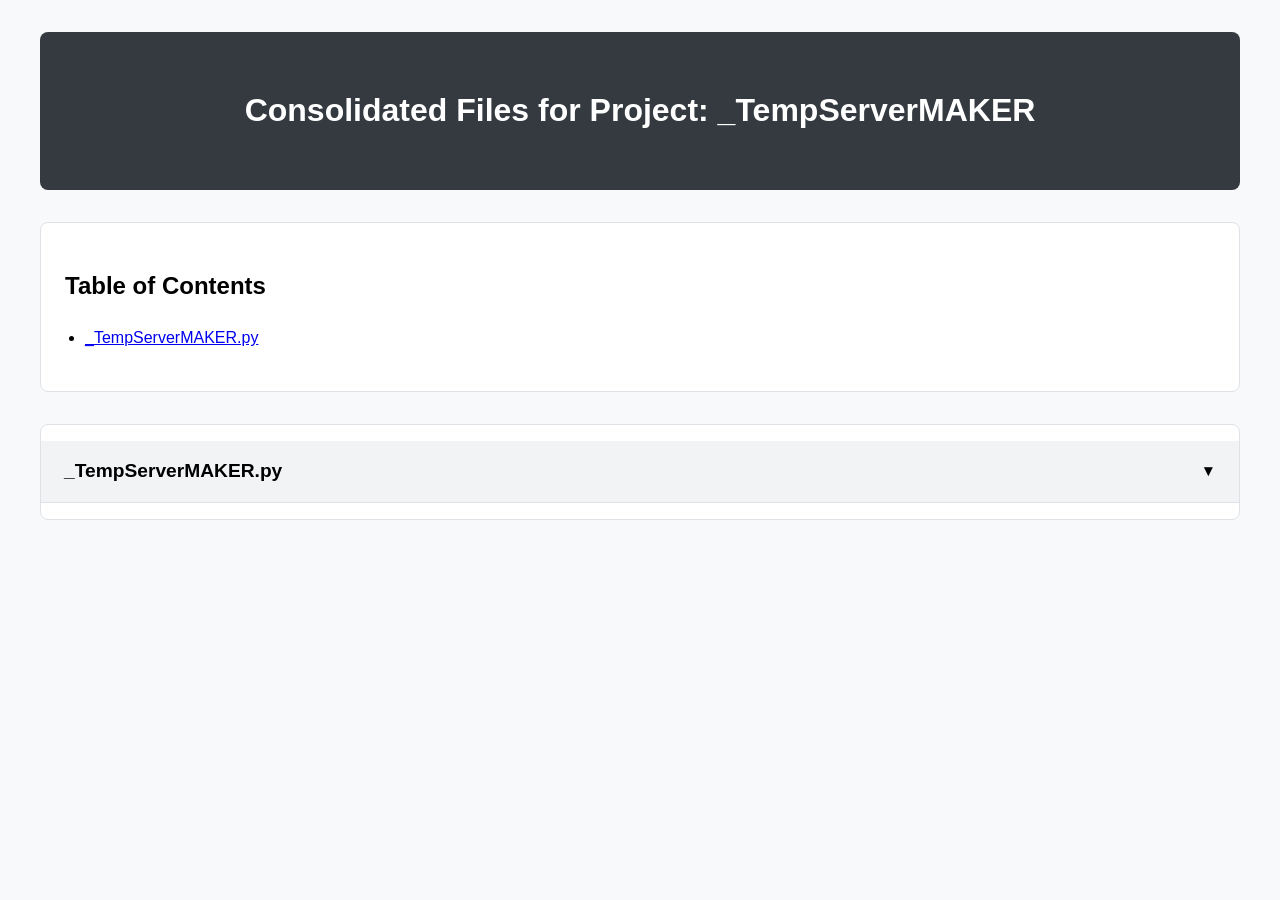
<file: index.html>
<!DOCTYPE html><html lang="en"><head><meta charset="UTF-8">
<title>Consolidated Index of _TempServerMAKER</title>

        <style>
            body { font-family: -apple-system, BlinkMacSystemFont, "Segoe UI", Roboto, Oxygen-Sans, Ubuntu, Cantarell, "Helvetica Neue", sans-serif; line-height: 1.6; margin: 0; background-color: #f8f9fa; }
            .container { max-width: 1200px; margin: 0 auto; padding: 2em; }
            .header { background-color: #343a40; color: white; padding: 2em; text-align: center; border-radius: 8px; margin-bottom: 2em; }
            .toc { background-color: #fff; border: 1px solid #dee2e6; border-radius: 8px; padding: 1.5em; margin-bottom: 2em; }
            .toc ul { padding-left: 20px; columns: 3; -webkit-columns: 3; -moz-columns: 3; }
            .file-section { background-color: #fff; border: 1px solid #dee2e6; border-radius: 8px; margin-bottom: 1em; }
            .file-title { font-size: 1.2em; font-weight: 600; padding: 0.8em 1.2em; background-color: #f1f3f5; border-bottom: 1px solid #dee2e6; cursor: pointer; display: flex; justify-content: space-between; align-items: center; }
            .file-title::after { content: '▼'; font-size: 0.8em; }
            .file-content { display: none; padding: 1.5em; max-height: 500px; overflow: auto; }
            .file-content pre { margin: 0; background-color: #e9ecef; padding: 1em; border-radius: 5px; white-space: pre-wrap; word-wrap: break-word; }
            .active .file-content { display: block; }
            .active .file-title::after { content: '▲'; }
        </style></head><body>
<div class='container'>
<div class='header'><h1>Consolidated Files for Project: _TempServerMAKER</h1></div>
<div class='toc'><h2>Table of Contents</h2><ul>
<li><a href='#_TempServerMAKER.py'>_TempServerMAKER.py</a></li>
</ul></div>
<div class='file-section' id='_TempServerMAKER.py'>
<h2 class='file-title'>_TempServerMAKER.py</h2>
<div class='file-content'><pre><code># local_server_for_scraper.py
#
# Version 7.1 (Community Edition - Hardened)
# - Fixed cross-platform bug causing &quot;I/O operation on closed file&quot; error by
#   removing global os.chdir and passing the directory to the handler directly.
# - Robust threading model to prevent UI blocking during file processing.
# - Graceful shutdown on Ctrl+C across Windows, macOS, and Linux.
# - Enhanced HTML markup with a navigable Table of Contents and collapsible sections.
# - Dynamic in-terminal progress bar for better user feedback during indexing.

import argparse
import http.server
import socketserver
import os
import webbrowser
import fnmatch
import html
import sys
import time
import threading
import functools # &lt;--- 1. IMPORTED FUNCTOOLS
from pathlib import Path
from typing import Set, Optional

# --- Configuration (remains the same) ---
TEXT_FILE_EXTENSIONS = {
    &#x27;.txt&#x27;, &#x27;.md&#x27;, &#x27;.markdown&#x27;, &#x27;.rst&#x27;, &#x27;.py&#x27;, &#x27;.js&#x27;, &#x27;.ts&#x27;, &#x27;.html&#x27;, &#x27;.css&#x27;,
    &#x27;.scss&#x27;, &#x27;.json&#x27;, &#x27;.xml&#x27;, &#x27;.yaml&#x27;, &#x27;.yml&#x27;, &#x27;.ini&#x27;, &#x27;.toml&#x27;, &#x27;.cfg&#x27;, &#x27;.env&#x27;,
    &#x27;.sh&#x27;, &#x27;.bat&#x27;, &#x27;.ps1&#x27;, &#x27;.sql&#x27;, &#x27;.java&#x27;, &#x27;.c&#x27;, &#x27;.cpp&#x27;, &#x27;.h&#x27;, &#x27;.hpp&#x27;, &#x27;.cs&#x27;,
    &#x27;.go&#x27;, &#x27;.rb&#x27;, &#x27;.php&#x27;, &#x27;.rs&#x27;, &#x27;.swift&#x27;, &#x27;.kt&#x27;, &#x27;.kts&#x27;, &#x27;.scala&#x27;, &#x27;.pl&#x27;,
    &#x27;.pm&#x27;, &#x27;.t&#x27;, &#x27;.r&#x27;, &#x27;.dockerfile&#x27;, &#x27;dockerfile&#x27;, &#x27;.gitignore&#x27;
}

DEFAULT_IGNORE_DIRS = {
    &#x27;.git&#x27;, &#x27;node_modules&#x27;, &#x27;venv&#x27;, &#x27;.venv&#x27;, &#x27;env&#x27;, &#x27;.env&#x27;, &#x27;build&#x27;, &#x27;dist&#x27;,
    &#x27;target&#x27;, &#x27;__pycache__&#x27;, &#x27;.pytest_cache&#x27;, &#x27;.mypy_cache&#x27;, &#x27;.tox&#x27;, &#x27;.idea&#x27;,
    &#x27;.vscode&#x27;
}

# --- Server Threading ---
class ServerThread(threading.Thread):
    &quot;&quot;&quot;A thread that runs the HTTP server and can be stopped gracefully.&quot;&quot;&quot;
    def __init__(self, directory: Path, port: int):
        super().__init__()
        self.daemon = True
        self.port = port
        self.directory = directory
        self._server = None
        self._server_started = threading.Event()

    def run(self):
        &quot;&quot;&quot;The core of the server thread. This is the updated section.&quot;&quot;&quot;
        # --- 2. THE FIX ---
        # Instead of changing the global directory, we tell the handler
        # which directory to serve directly. This is much safer.
        Handler = functools.partial(
            http.server.SimpleHTTPRequestHandler,
            directory=str(self.directory)
        )
        # -----------------

        try:
            self._server = socketserver.TCPServer((&quot;&quot;, self.port), Handler)
            self._server_started.set() # Signal that the server object is created
            self._server.serve_forever(poll_interval=0.5)
        except Exception as e:
            print(f&quot;\n[Error] Could not start server: {e}&quot;, file=sys.stderr)
            self._server_started.set()

    def start_and_wait(self):
        &quot;&quot;&quot;Starts the thread and waits until the server is initialized.&quot;&quot;&quot;
        self.start()
        self._server_started.wait()
        if not self._server:
             raise ConnectionError(&quot;Server failed to initialize.&quot;)

    def stop(self):
        &quot;&quot;&quot;Stops the running server.&quot;&quot;&quot;
        if self._server:
            self._server.shutdown()
            self._server.server_close()

# --- Core Logic (remains the same) ---
def is_port_in_use(port: int) -&gt; bool:
    &quot;&quot;&quot;Checks if a TCP port is already in use.&quot;&quot;&quot;
    with socketserver.socket.socket(socketserver.socket.AF_INET, socketserver.socket.SOCK_STREAM) as s:
        return s.connect_ex((&#x27;127.0.0.1&#x27;, port)) == 0

def is_text_file(p: Path) -&gt; bool:
    &quot;&quot;&quot;Checks if a file is likely a text file based on its extension.&quot;&quot;&quot;
    if p.name.startswith(&#x27;.&#x27;) and not p.suffix:
        return False
    return p.suffix.lower() in TEXT_FILE_EXTENSIONS

def load_gitignore_patterns(root_path: Path) -&gt; Set[str]:
    &quot;&quot;&quot;Finds and parses a .gitignore file, returning a set of ignore patterns.&quot;&quot;&quot;
    gitignore_path = root_path / &#x27;.gitignore&#x27;
    patterns = set()
    if gitignore_path.is_file():
        try:
            with gitignore_path.open(&#x27;r&#x27;, encoding=&#x27;utf-8&#x27;, errors=&#x27;ignore&#x27;) as f:
                for line in f:
                    stripped_line = line.strip()
                    if stripped_line and not stripped_line.startswith(&#x27;#&#x27;):
                        patterns.add(stripped_line)
        except Exception as e:
            print(f&quot;\nWarning: Could not read .gitignore file. Error: {e}&quot;)
    return patterns

def create_monolithic_html_file(root_path: Path, ignore_patterns: Set[str]) -&gt; tuple[Path, int]:
    &quot;&quot;&quot;Generates a single HTML file containing the content of all relevant files.&quot;&quot;&quot;
    index_filepath = root_path / &quot;index.html&quot;
    files_to_process = []

    # First, walk the directory to gather a list of files to process
    for dirpath, dirnames, filenames in os.walk(root_path, topdown=True):
        current_dir = Path(dirpath)
        dirs_to_exclude = DEFAULT_IGNORE_DIRS.copy()
        for pattern in ignore_patterns:
            dirs_to_exclude.update(fnmatch.filter(dirnames, pattern))
        dirnames[:] = [d for d in dirnames if d not in dirs_to_exclude]

        for filename in filenames:
            file_path = current_dir / filename
            is_ignored_by_pattern = any(fnmatch.fnmatch(str(file_path.relative_to(root_path)), p) for p in ignore_patterns)
            if is_text_file(file_path) and file_path != index_filepath and not is_ignored_by_pattern:
                files_to_process.append(file_path)
    
    # Now, process the files and write the HTML
    total_files = len(files_to_process)
    files_processed_count = 0
    
    with index_filepath.open(&quot;w&quot;, encoding=&quot;utf-8&quot;) as f:
        # --- HTML Header and Enhanced Styling ---
        f.write(&#x27;&lt;!DOCTYPE html&gt;&lt;html lang=&quot;en&quot;&gt;&lt;head&gt;&lt;meta charset=&quot;UTF-8&quot;&gt;\n&#x27;)
        f.write(f&#x27;&lt;title&gt;Consolidated Index of {root_path.name}&lt;/title&gt;\n&#x27;)
        f.write(&quot;&quot;&quot;
        &lt;style&gt;
            body { font-family: -apple-system, BlinkMacSystemFont, &quot;Segoe UI&quot;, Roboto, Oxygen-Sans, Ubuntu, Cantarell, &quot;Helvetica Neue&quot;, sans-serif; line-height: 1.6; margin: 0; background-color: #f8f9fa; }
            .container { max-width: 1200px; margin: 0 auto; padding: 2em; }
            .header { background-color: #343a40; color: white; padding: 2em; text-align: center; border-radius: 8px; margin-bottom: 2em; }
            .toc { background-color: #fff; border: 1px solid #dee2e6; border-radius: 8px; padding: 1.5em; margin-bottom: 2em; }
            .toc ul { padding-left: 20px; columns: 3; -webkit-columns: 3; -moz-columns: 3; }
            .file-section { background-color: #fff; border: 1px solid #dee2e6; border-radius: 8px; margin-bottom: 1em; }
            .file-title { font-size: 1.2em; font-weight: 600; padding: 0.8em 1.2em; background-color: #f1f3f5; border-bottom: 1px solid #dee2e6; cursor: pointer; display: flex; justify-content: space-between; align-items: center; }
            .file-title::after { content: &#x27;▼&#x27;; font-size: 0.8em; }
            .file-content { display: none; padding: 1.5em; max-height: 500px; overflow: auto; }
            .file-content pre { margin: 0; background-color: #e9ecef; padding: 1em; border-radius: 5px; white-space: pre-wrap; word-wrap: break-word; }
            .active .file-content { display: block; }
            .active .file-title::after { content: &#x27;▲&#x27;; }
        &lt;/style&gt;&quot;&quot;&quot;)
        f.write(&quot;&lt;/head&gt;&lt;body&gt;\n&lt;div class=&#x27;container&#x27;&gt;\n&quot;)
        f.write(f&quot;&lt;div class=&#x27;header&#x27;&gt;&lt;h1&gt;Consolidated Files for Project: {html.escape(root_path.name)}&lt;/h1&gt;&lt;/div&gt;\n&quot;)

        # --- Table of Contents ---
        f.write(&quot;&lt;div class=&#x27;toc&#x27;&gt;&lt;h2&gt;Table of Contents&lt;/h2&gt;&lt;ul&gt;\n&quot;)
        for file_path in sorted(files_to_process):
            relative_path = file_path.relative_to(root_path)
            f.write(f&quot;&lt;li&gt;&lt;a href=&#x27;#{html.escape(str(relative_path))}&#x27;&gt;{html.escape(str(relative_path))}&lt;/a&gt;&lt;/li&gt;\n&quot;)
        f.write(&quot;&lt;/ul&gt;&lt;/div&gt;\n&quot;)

        # --- File Contents ---
        for file_path in sorted(files_to_process):
            relative_path = file_path.relative_to(root_path)
            
            f.write(f&quot;&lt;div class=&#x27;file-section&#x27; id=&#x27;{html.escape(str(relative_path))}&#x27;&gt;\n&quot;)
            f.write(f&quot;&lt;h2 class=&#x27;file-title&#x27;&gt;{html.escape(str(relative_path))}&lt;/h2&gt;\n&quot;)
            f.write(&quot;&lt;div class=&#x27;file-content&#x27;&gt;&lt;pre&gt;&lt;code&gt;&quot;)
            
            try:
                content = file_path.read_text(encoding=&#x27;utf-8&#x27;, errors=&#x27;ignore&#x27;)
                f.write(html.escape(content))
            except Exception as e:
                f.write(f&quot;Could not read file. Error: {e}&quot;)
            
            f.write(&quot;&lt;/code&gt;&lt;/pre&gt;&lt;/div&gt;\n&lt;/div&gt;\n&quot;)
            files_processed_count += 1
            # --- Progress Bar ---
            progress = int((files_processed_count / total_files) * 50)
            sys.stdout.write(f&quot;\r  Indexing: [{&#x27;#&#x27; * progress}{&#x27;-&#x27; * (50 - progress)}] {files_processed_count}/{total_files} files&quot;)
            sys.stdout.flush()

        # **** THE FIX IS HERE ****
        # These lines are now INDENTED to be inside the &#x27;with&#x27; block
        f.write(&quot;&quot;&quot;
            &lt;script&gt;
                document.querySelectorAll(&#x27;.file-title&#x27;).forEach(title =&gt; {
                    title.addEventListener(&#x27;click&#x27;, () =&gt; {
                        title.parentElement.classList.toggle(&#x27;active&#x27;);
                    });
                });
            &lt;/script&gt;
        &quot;&quot;&quot;)
        f.write(&quot;&lt;/div&gt;&lt;/body&gt;&lt;/html&gt;&quot;)
    
    # This line now correctly happens after the file is closed.
    sys.stdout.write(&quot;\n&quot;) 
    return index_filepath, files_processed_count
    
def select_directory_gui() -&gt; Optional[Path]:
    &quot;&quot;&quot;Shows a GUI folder selection dialog.&quot;&quot;&quot;
    try:
        import tkinter as tk
        from tkinter import filedialog
    except ImportError:
        print(&quot;\n[Warning] tkinter not found. For GUI folder selection, please install it.&quot;, file=sys.stderr)
        print(&quot;  On Debian/Ubuntu: sudo apt-get install python3-tk&quot;, file=sys.stderr)
        print(&quot;  Please specify a directory using the -d flag instead.&quot;, file=sys.stderr)
        return None

    print(&quot;No directory specified. Opening folder selection dialog...&quot;)
    root = tk.Tk()
    root.withdraw()
    selected_path_str = filedialog.askdirectory(title=&quot;Select Project Folder to Serve&quot;)
    return Path(selected_path_str) if selected_path_str else None
# --- Main Execution (Version 7.2 - Sequential Logic) ---
def main():
    parser = argparse.ArgumentParser(
        description=&quot;Serve a local project directory as a single HTML file for scraping.&quot;,
        formatter_class=argparse.RawTextHelpFormatter
    )
    parser.add_argument(&#x27;-d&#x27;, &#x27;--directory&#x27;, type=Path, help=&quot;Project directory to serve.\nIf not provided, a GUI dialog will open.&quot;)
    parser.add_argument(&#x27;-p&#x27;, &#x27;--port&#x27;, type=int, default=8000, help=&quot;Port to run the server on (default: 8000).&quot;)
    parser.add_argument(&#x27;--keep-file&#x27;, action=&#x27;store_true&#x27;, help=&quot;Do not delete the generated index.html on exit.&quot;)
    parser.add_argument(&#x27;--no-browser&#x27;, action=&#x27;store_true&#x27;, help=&quot;Do not automatically open a web browser.&quot;)
    args = parser.parse_args()

    # --- Step 1: Select Directory ---
    selected_path = args.directory
    if not selected_path:
        selected_path = select_directory_gui()

    if not selected_path or not selected_path.is_dir():
        print(&quot;No valid directory selected. Exiting.&quot;, file=sys.stderr)
        sys.exit(1)
    
    selected_path = selected_path.resolve()
    print(f&quot;\nProject folder: {selected_path}&quot;)

    # --- Step 2: Generate the HTML file FIRST ---
    print(&quot;\nStarting file indexing process...&quot;)
    ignore_patterns = load_gitignore_patterns(selected_path)
    index_filepath, file_count = create_monolithic_html_file(selected_path, ignore_patterns)
    print(f&quot;Successfully indexed {file_count} files.&quot;)

    # --- Step 3: Check port and start the server ONLY AFTER file is ready ---
    if is_port_in_use(args.port):
        print(f&quot;\n[Error] Port {args.port} is already in use.&quot;, file=sys.stderr)
        print(&quot;Please choose a different port using the -p flag (e.g., -p 8001).&quot;, file=sys.stderr)
        sys.exit(1)

    server_thread = None
    try:
        server_thread = ServerThread(selected_path, args.port)
        server_thread.start_and_wait()
        server_url = f&quot;http://127.0.0.1:{args.port}/&quot;

        print(&quot;\n&quot; + &quot;=&quot;*50)
        print(&quot;  SERVER IS RUNNING! ✅&quot;)
        print(&quot;=&quot;*50)
        print(f&quot;  URL: {server_url}&quot;)
        print(&quot;Your project is now ready for scraping.&quot;)
        print(&quot;\nTo stop the server, press Ctrl+C in this terminal.&quot;)

        if not args.no_browser:
            webbrowser.open_new_tab(server_url)

        # Keep the main thread alive to handle KeyboardInterrupt
        while True:
            time.sleep(1)

    except (KeyboardInterrupt, SystemExit):
        print(&quot;\n\n[Info] Shutdown signal received. Cleaning up...&quot;)
    except Exception as e:
        print(f&quot;\n[Error] An unexpected error occurred: {e}&quot;, file=sys.stderr)
    finally:
        if server_thread and server_thread.is_alive():
            server_thread.stop()
            server_thread.join()
        
        if index_filepath and index_filepath.exists():
            if args.keep_file:
                print(f&quot;[Info] Kept generated file at: {index_filepath}&quot;)
            else:
                try:
                    print(&quot;[Info] Removing temporary index file...&quot;)
                    index_filepath.unlink()
                except Exception as e:
                    print(f&quot;[Error] Could not remove index file: {e}&quot;, file=sys.stderr)
        
        print(&quot;Goodbye! 👋&quot;)
if __name__ == &quot;__main__&quot;:
    main()</code></pre></div>
</div>

            <script>
                document.querySelectorAll('.file-title').forEach(title => {
                    title.addEventListener('click', () => {
                        title.parentElement.classList.toggle('active');
                    });
                });
            </script>
        </div></body></html>
</file>
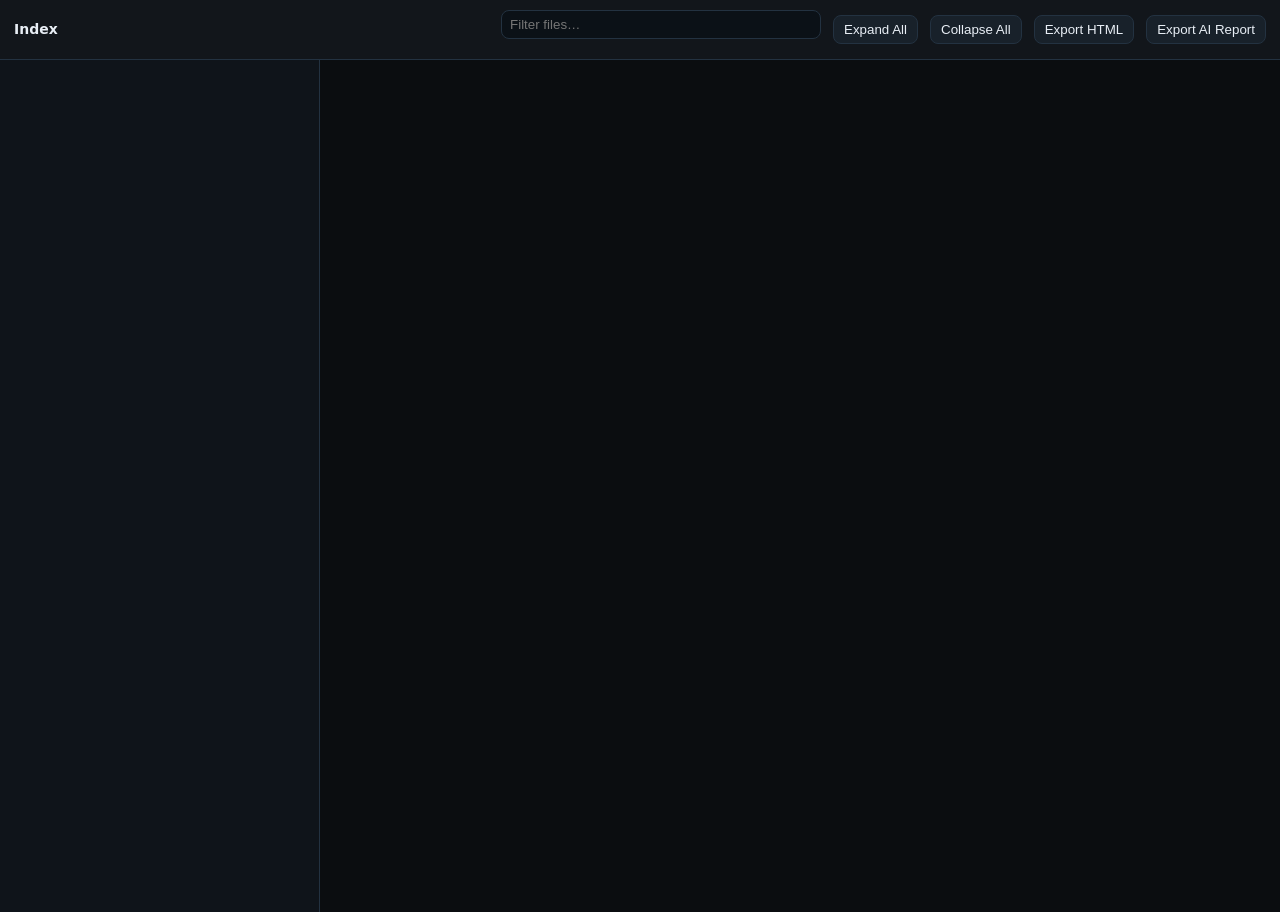
<file: _src/index.html>
<!doctype html>
<html lang="en">
<head>
  <meta charset="utf-8">
  <meta name="viewport" content="width=device-width,initial-scale=1">
  <title>Index</title>
  <link rel="stylesheet" href="style.css">
</head>
<body>
  <div class="header">
    <div class="title">Index</div>
    <div class="spacer"></div>
    <input id="search" class="search" placeholder="Filter files…" style="max-width:320px"/>
    <button id="expand" class="btn">Expand All</button>
    <button id="collapse" class="btn">Collapse All</button>
    <button id="export-html" class="btn">Export HTML</button>
    <button id="export-report" class="btn">Export AI Report</button>
  </div>
  <div class="main">
    <aside class="sidebar"><div class="tree"></div></aside>
    <section class="content"></section>
  </div>
  <script id="meta-json" type="application/json"></script>
  <script id="files-json" type="application/json"></script>
  <script src="index.js"></script>
</body>
</html>
</file>
<file: _src/style.css>
:root {
  --bg: #0b0d10;
  --panel: #12161b;
  --muted: #8aa0b5;
  --text: #e8eef5;
  --accent: #6cb2ff;
  --border: #233241;
}

* {
  box-sizing: border-box;
}

html, body {
  height: 100%;
}

body {
  margin: 0;
  background: var(--bg);
  color: var(--text);
  font: 14px/1.4 system-ui, Segoe UI, Roboto, Arial;
}

.header {
  display: flex;
  gap: 12px;
  align-items: center;
  padding: 10px 14px;
  border-bottom: 1px solid var(--border);
  background: var(--panel);
  position: sticky;
  top: 0;
  z-index: 10;
}

.header .title {
  font-weight: 600;
}

.header .spacer {
  flex: 1;
}

.btn {
  background: #18212a;
  color: var(--text);
  border: 1px solid var(--border);
  padding: 6px 10px;
  border-radius: 8px;
  cursor: pointer;
}

.btn:hover {
  border-color: var(--accent);
}

.main {
  display: grid;
  grid-template-columns: 320px 1fr;
  min-height: calc(100vh - 48px);
}

.sidebar {
  border-right: 1px solid var(--border);
  background: #0f141a;
  padding: 10px;
  overflow: auto;
}

.content {
  padding: 12px;
  overflow: auto;
}

.tree ul {
  list-style: none;
  margin: 0;
  padding-left: 14px;
}

.tree li {
  margin: 2px 0;
}

.tree .folder {
  cursor: pointer;
}

.tree .folder::before {
  content: '▸ ';
  color: var(--muted);
}

.tree .folder.open::before {
  content: '▾ ';
}

.card {
  border: 1px solid var(--border);
  border-radius: 10px;
  background: var(--panel);
  margin: 0 0 12px;
}

.card h3 {
  margin: 0;
  padding: 10px;
  border-bottom: 1px solid var(--border);
  font-size: 13px;
  color: var(--muted);
}

.card .body {
  padding: 10px;
}

.meta {
  display: flex;
  gap: 14px;
  flex-wrap: wrap;
  color: var(--muted);
}

details > summary {
  cursor: pointer;
  user-select: none;
}

pre {
  white-space: pre-wrap;
  word-wrap: break-word;
  background: #0b1117;
  padding: 10px;
  border-radius: 8px;
  border: 1px solid var(--border);
}

.small {
  font-size: 12px;
  color: var(--muted);
}

.search {
  width: 100%;
  padding: 6px 8px;
  border-radius: 8px;
  border: 1px solid var(--border);
  background: #0b1117;
  color: var(--text);
  margin: 0 0 10px;
}
</file>
